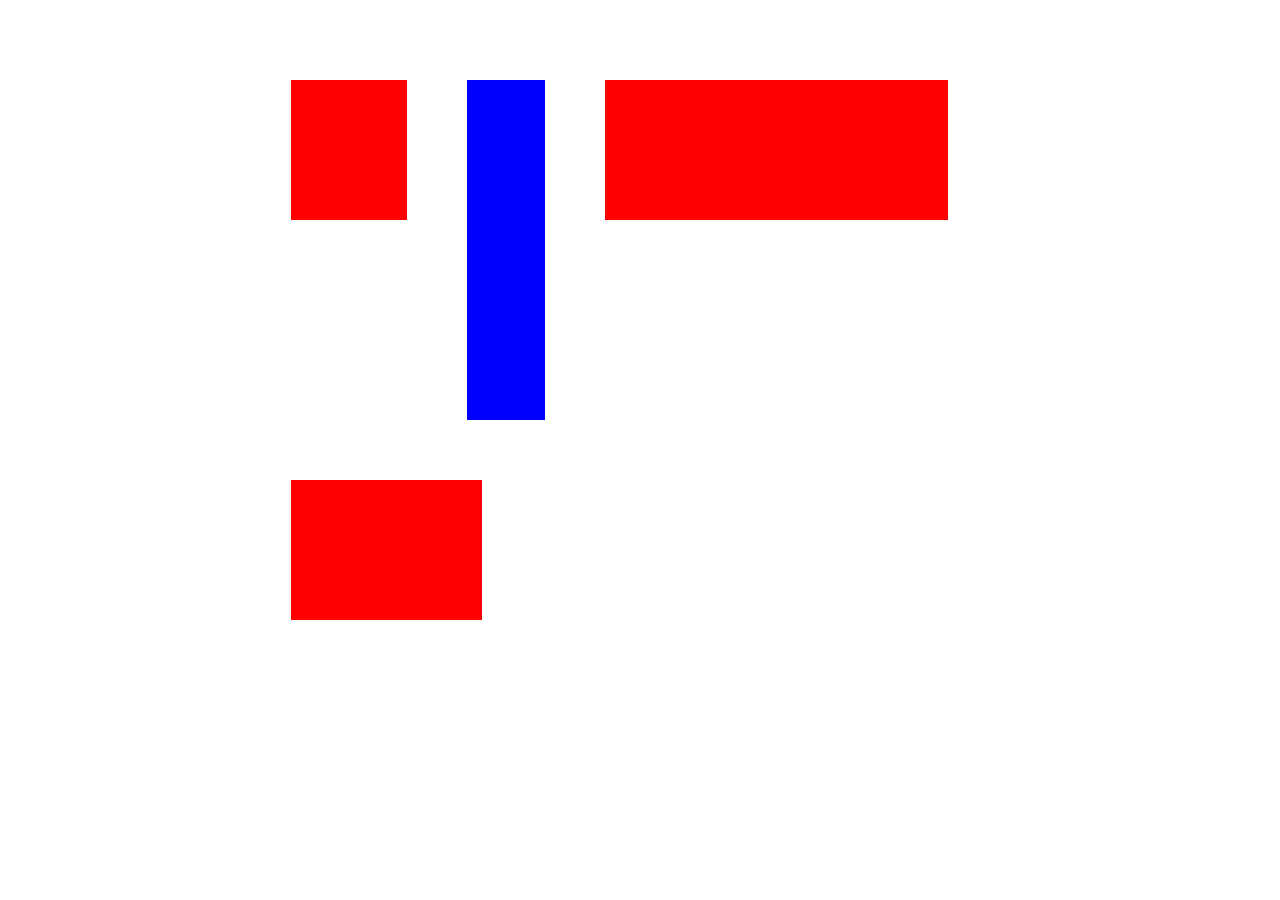
<file: homework flag.html>
<!DOCTYPE html>
<html lang="en">
<head>
    <meta charset="UTF-8">
    <meta name="viewport" content="width=device-width, initial-scale=1.0">
    <meta http-equiv="X-UA-Compatible" content="ie=edge">
    <title>Document</title>
    <link rel="stylesheet" href="estilos.css">
</head>
<body>
    <div class="conteiner">
        <div class="hijoA"></div>
        <div class="hijoB"></div>
        <div class="hijoC"></div>
        <div class="hijoD"></div>
        
    </div>
    
</body>
</html>
</file>
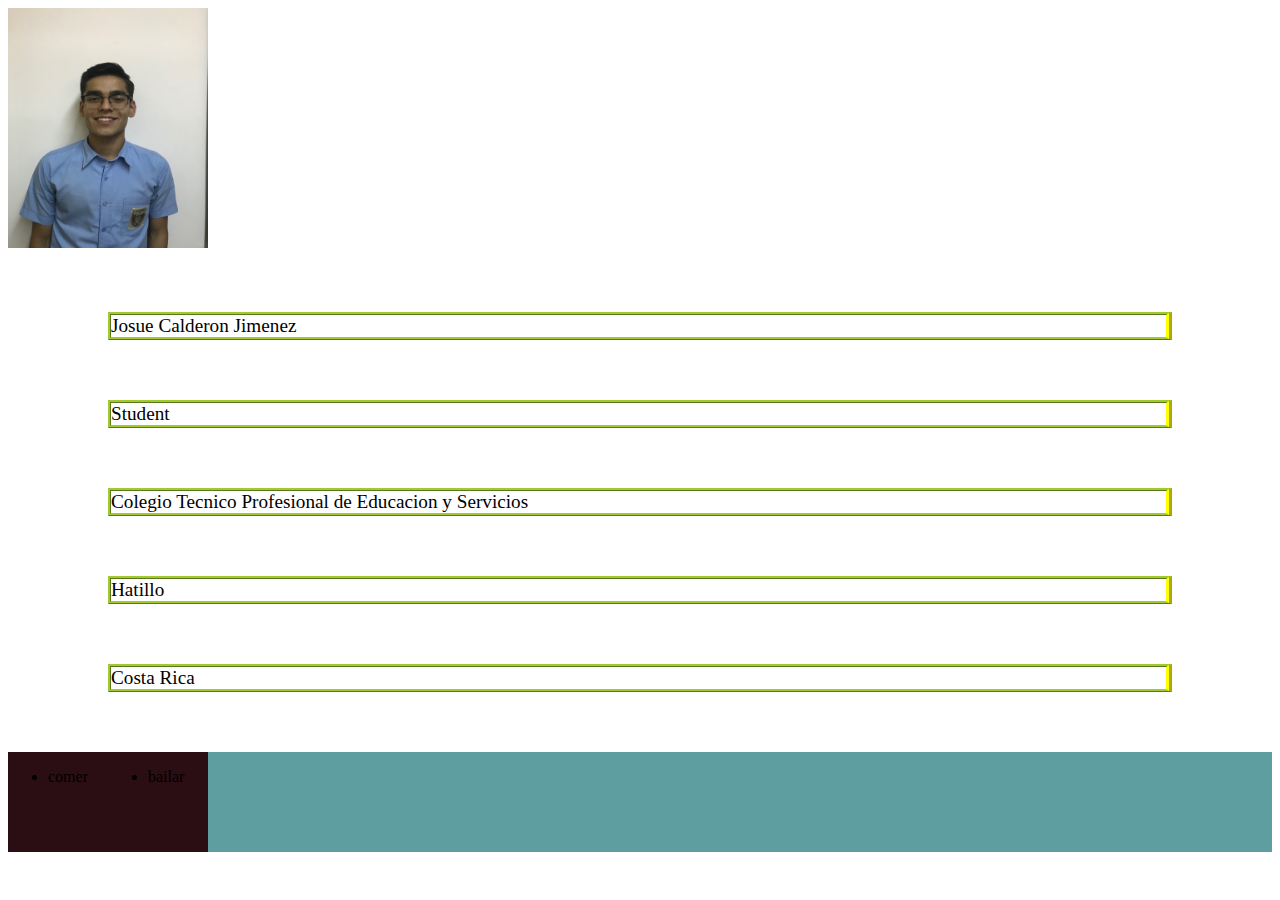
<file: Practica.html>
<!DOCTYPE html>
<html lang="en">
<head>
    <meta charset="UTF-8">
    <meta name="viewport" content="width=device-width, initial-scale=1.0">
    <meta http-equiv="X-UA-Compatible" content="ie=edge">
    <title>Document</title>
    <link rel="stylesheet" href="style.css">
</head>
<body>
    <img src="foto.JPG" alt="" height="240" width="200"> 
    <p>Josue Calderon Jimenez</p>
    <p>Student</p>
    <p>Colegio Tecnico Profesional de Educacion y Servicios</p>
    <p>Hatillo</p>
    <p>Costa Rica</p>  
   


    <div  class="container">
        <div class="cuadro">
            <ul>
                <li>comer</li>
            </ul>
        </div>
        <div class="cuadro">
            <ul>
                <li>bailar</li>
            </ul>
        </div>
    </div>
</body>
</file>
<file: estilos.css>
.conteiner{
    width: 60%;
    height: 500px;
    background-color: white;
    margin: 50px auto;
    display: flex;
    flex-wrap: wrap;
    flex-grow: initial;
    
}

.hijoA{
    background-color: red;
    width: 10%;
    height: 100px;
    margin: 30px;
    padding: 20px;
    
}

.hijoB{
    background-color: blue;
    width: 5%;
    height: 60%;
    margin: 30px;
    padding: 20px;
}

.hijoC{
    background-color: red;
    width: 40%;
    height: 100px;
    margin: 30px;
    padding: 20px;
}
.hijoD{
    background-color: red;
    width: 20%;
    height: 100px;
    margin: 30px;
    padding: 20px;
}
</file>
<file: style.css>
p{
    font-family: Cambria, Cochin, Georgia, Times, 'Times New Roman', serif;
    font-size: 14px;
    color: black;
    font-size: larger;
    border: ridge;
    border-color:rgb(161, 202, 48);
    border-right: ridge 6px yellow;
    margin: 60px 100px;
}

.container 
{
display: flex;
background-color: cadetblue;


}
.cuadro 
{
    background-color: rgb(43, 14, 19);
    width: 100px;
    height: 100px;
}
</file>
